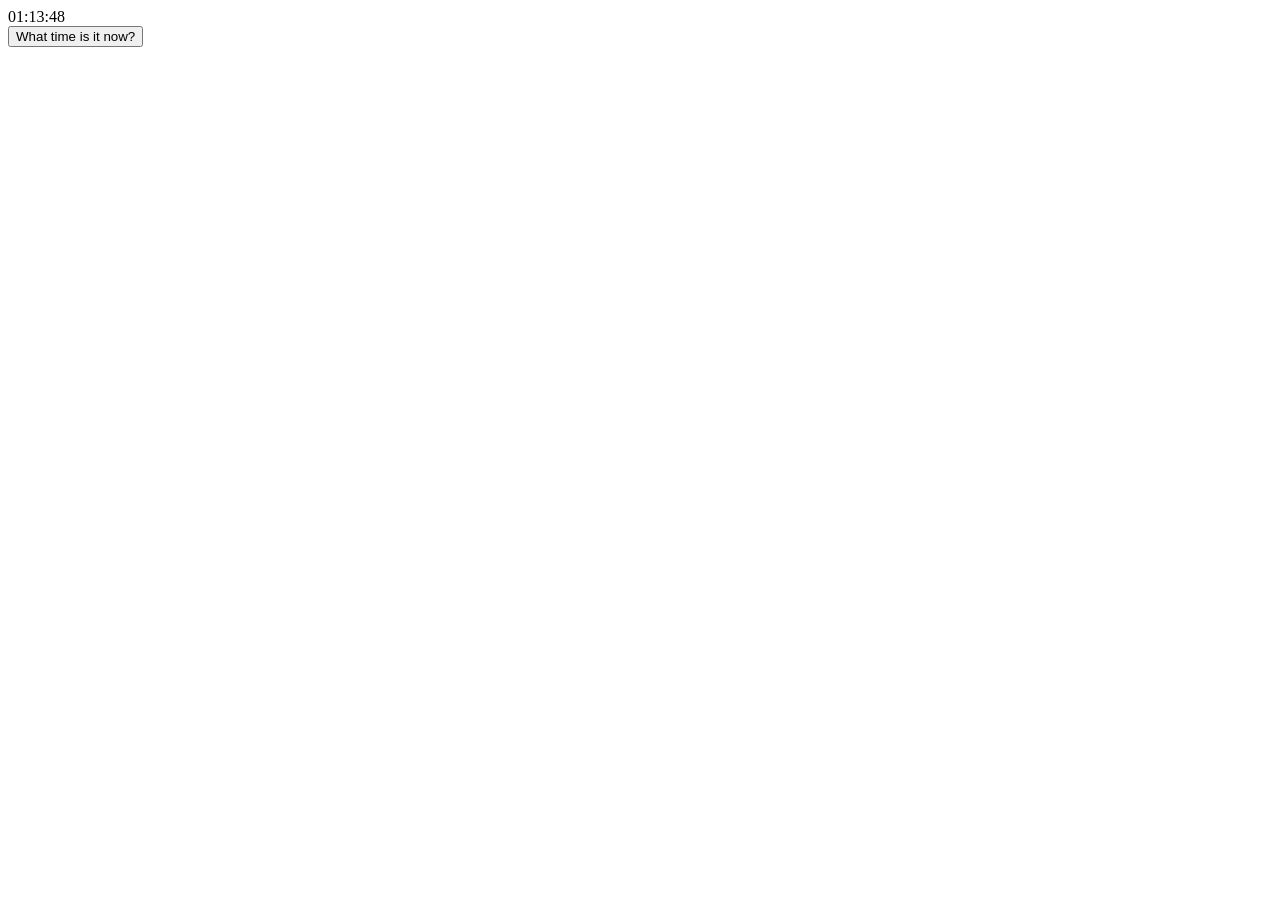
<file: 2-Browsers/Week1/assignment/ex4-whatsTheTime/index.html>
<!doctype html>
<html lang="en">
  <head>
    <meta charset="UTF-8" />
    <meta name="viewport" content="width=device-width, initial-scale=1.0" />
    <title>What's The Time?</title>
  </head>
  <body>
    <script src="index.js"></script>
    <div id="time"></div>

    <button type="button" id="restButton">What time is it now?</button>
     
    <div id="message"></div>
  </body>
</html>
</file>
